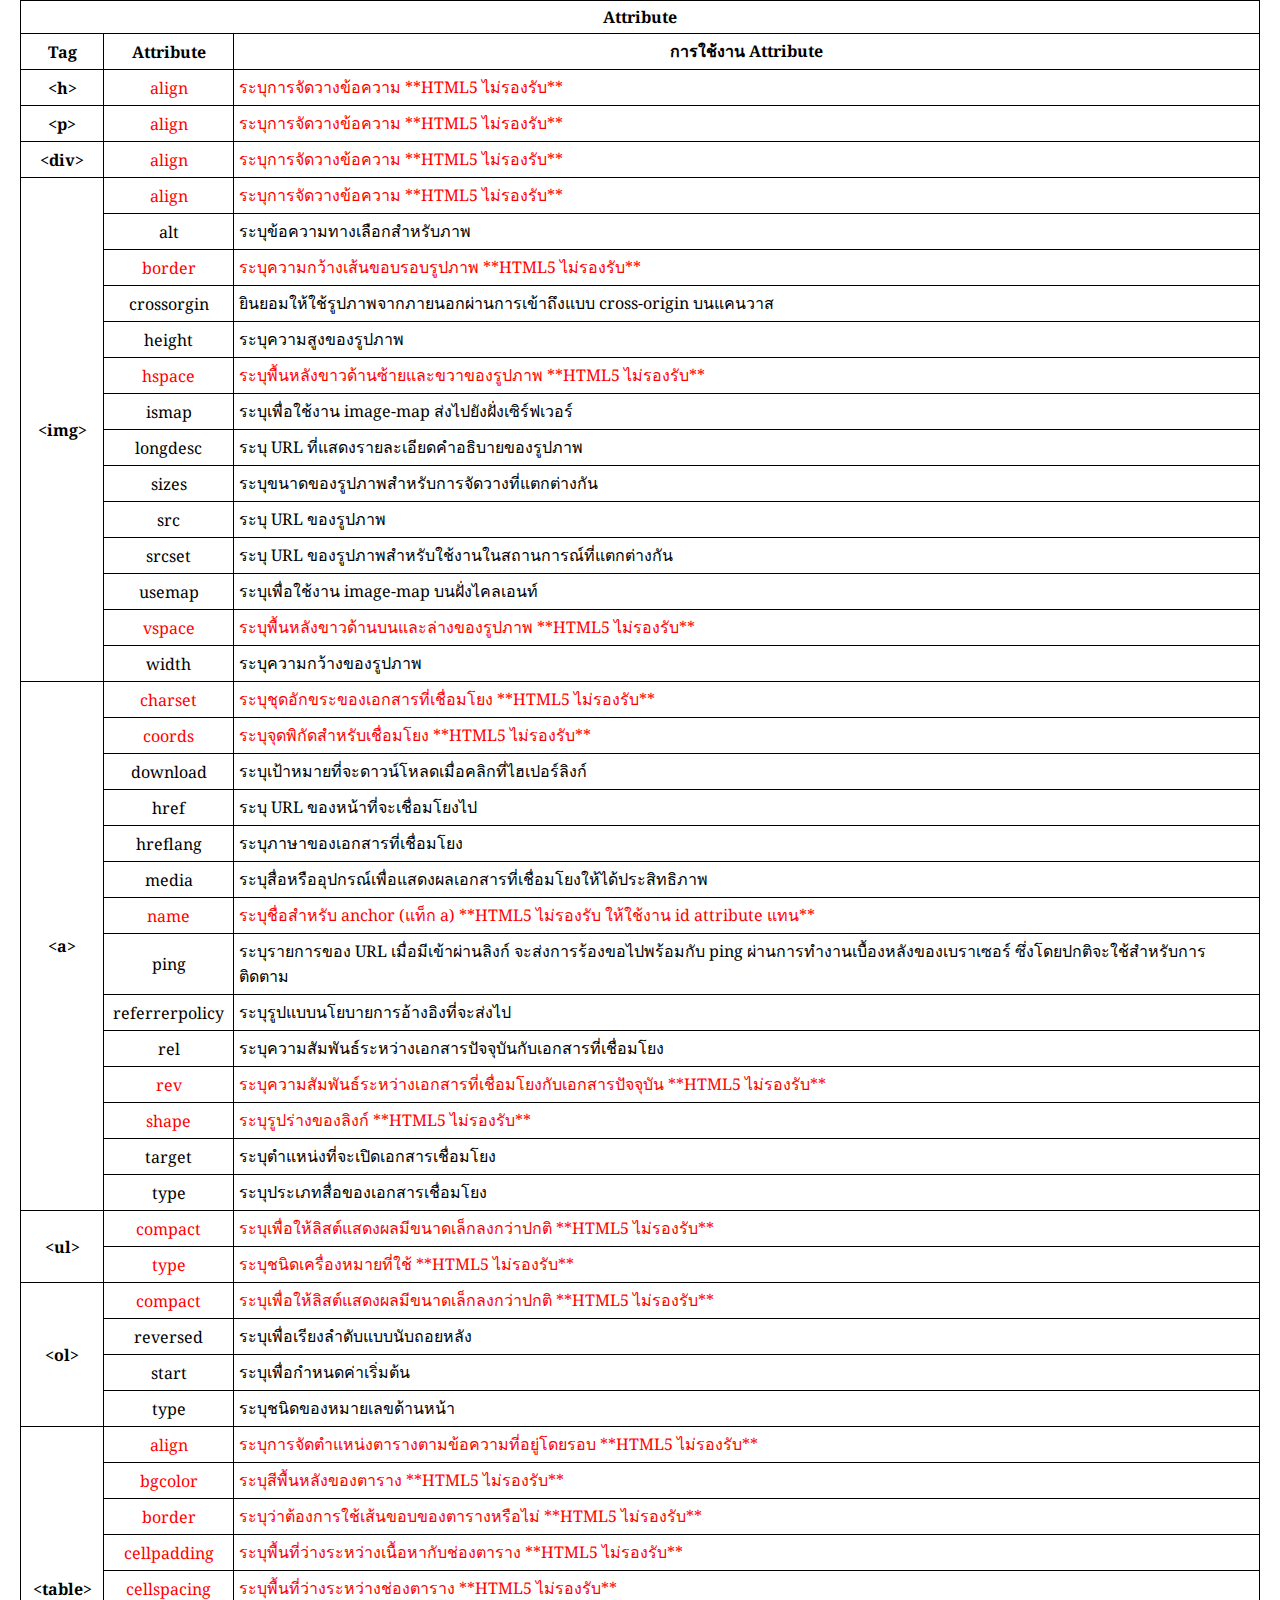
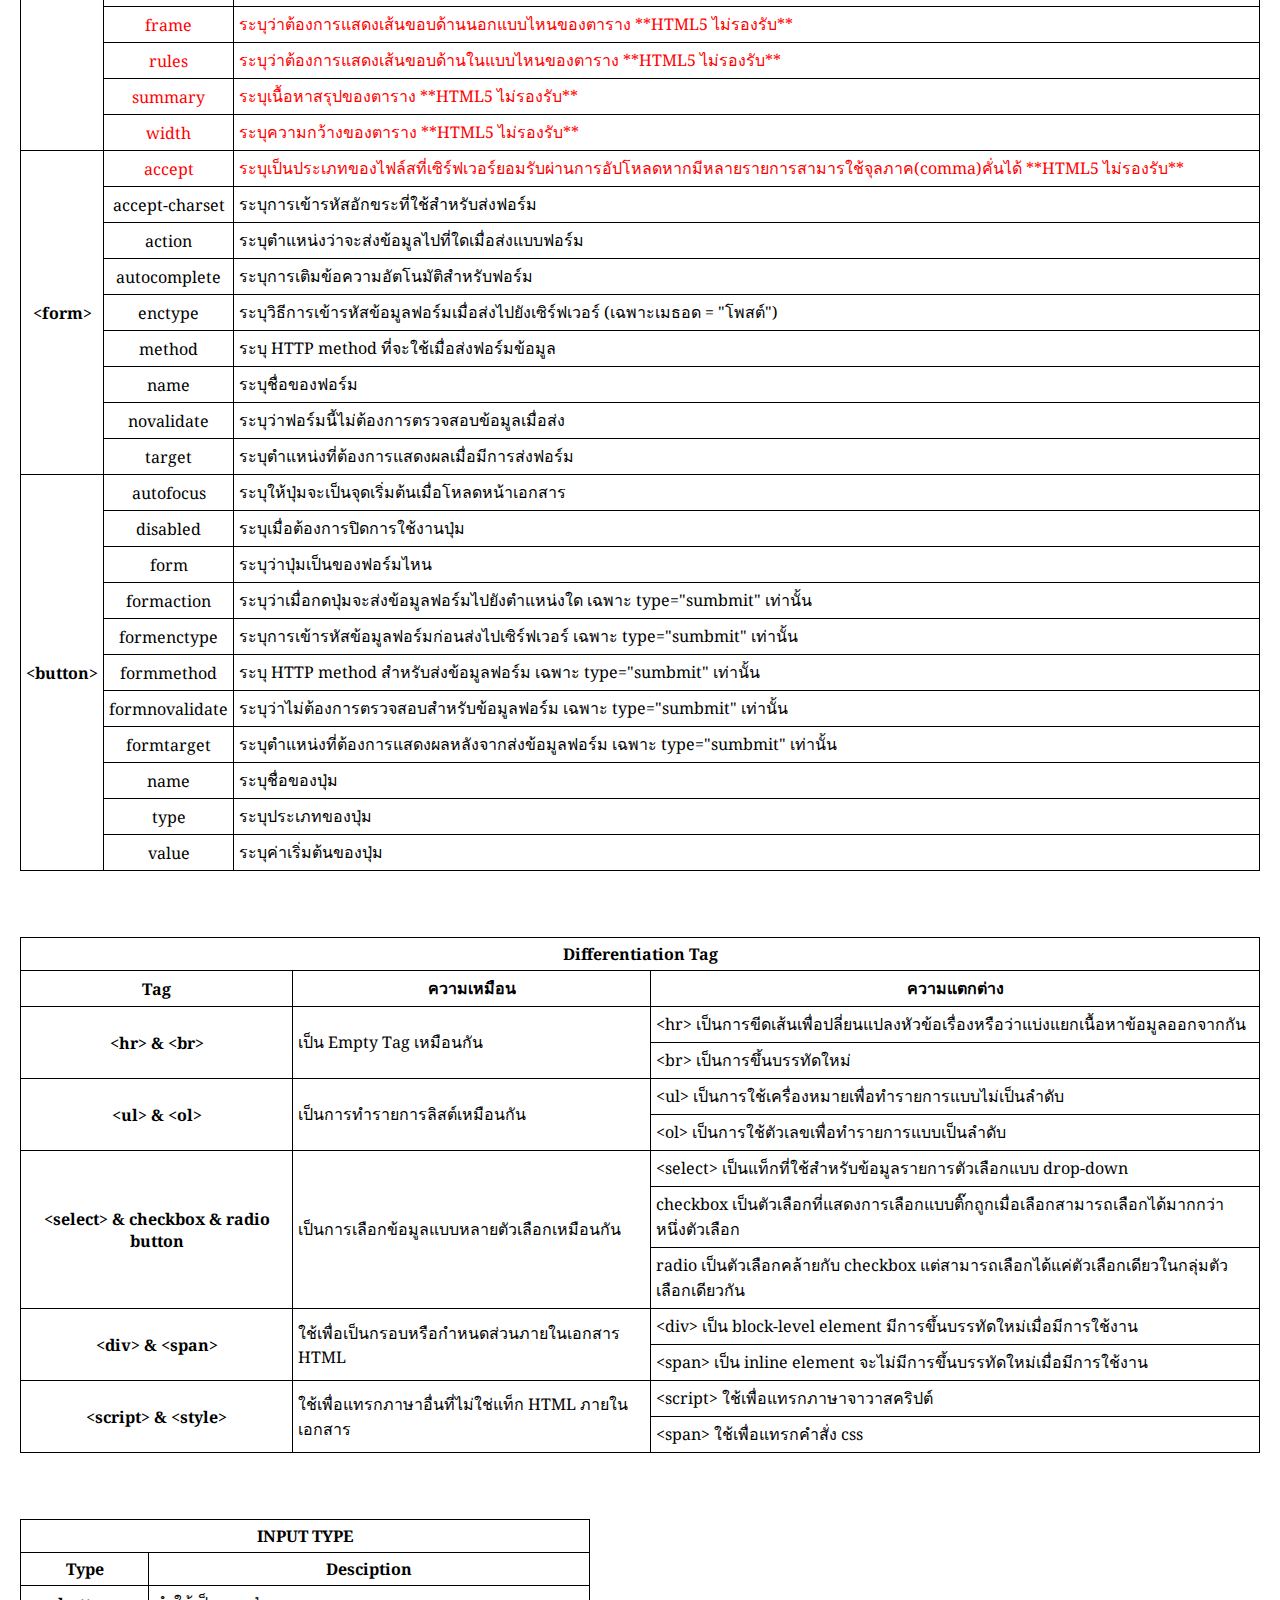
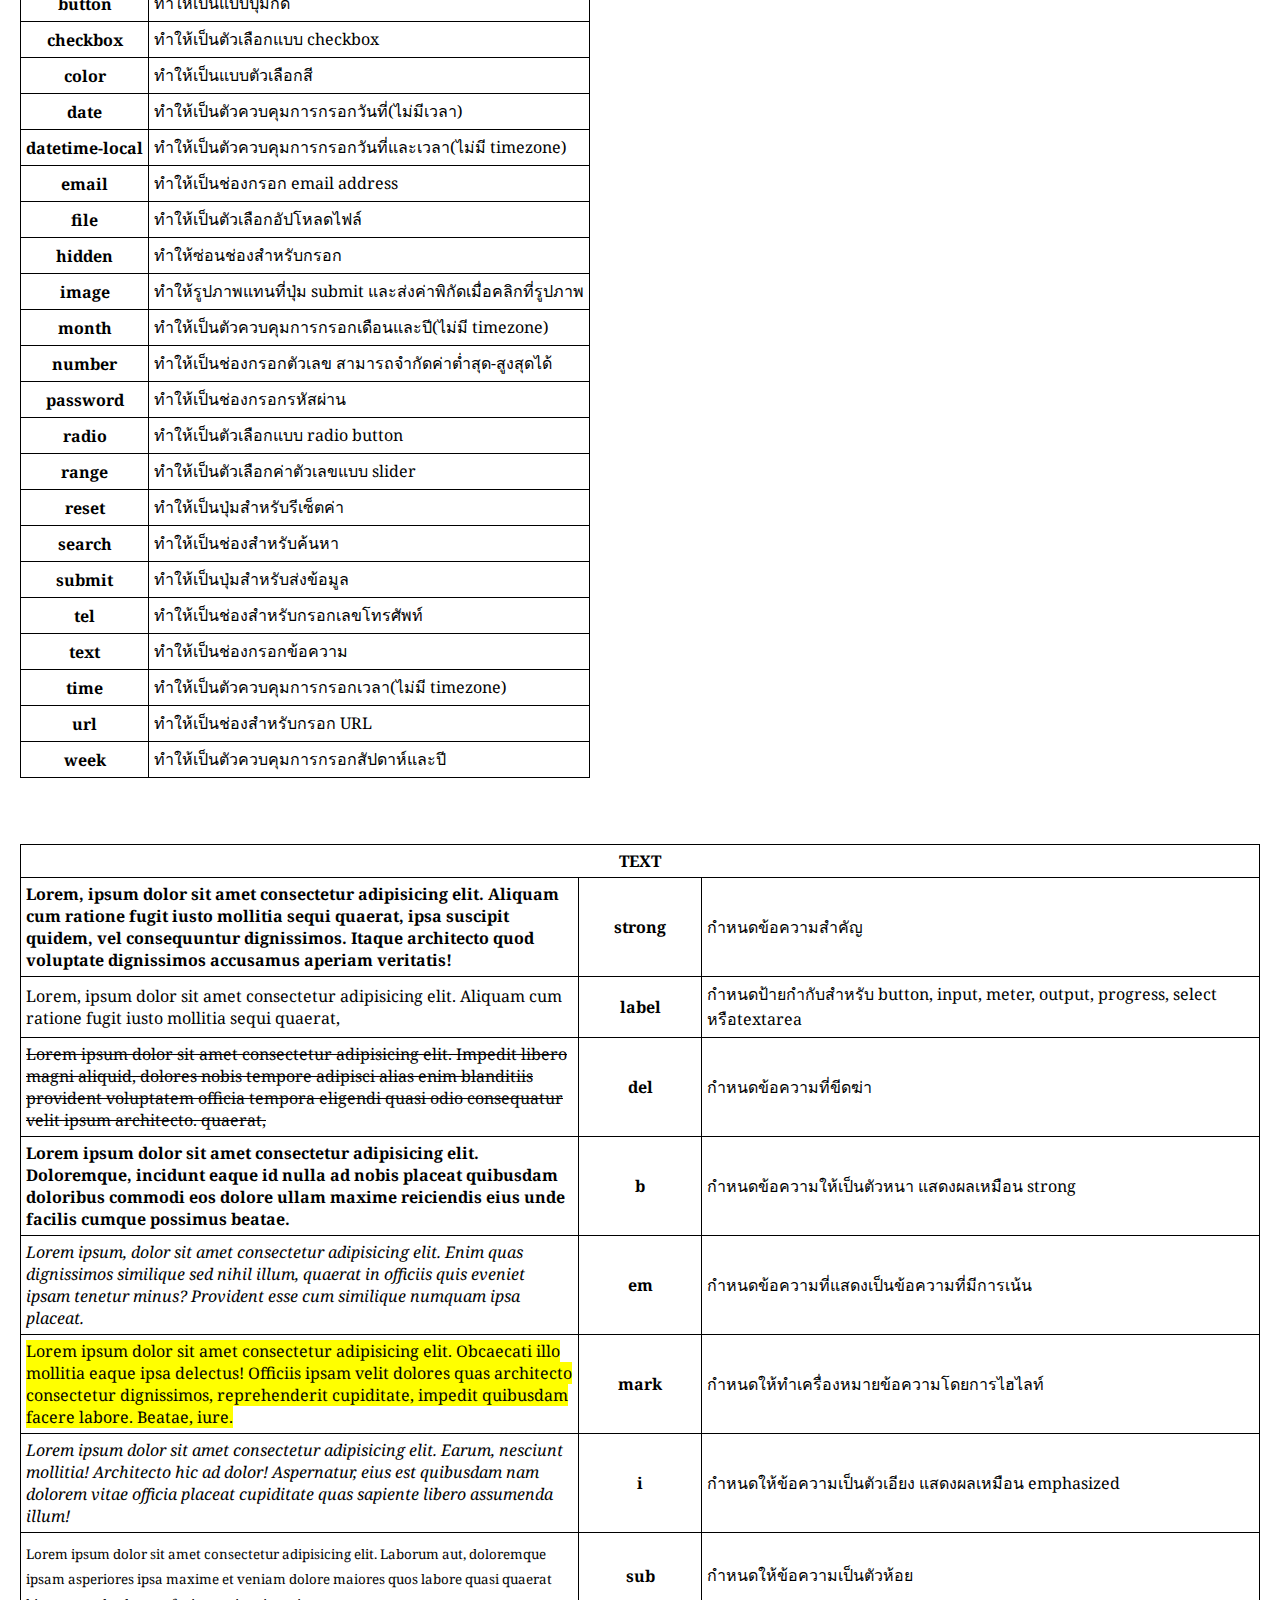
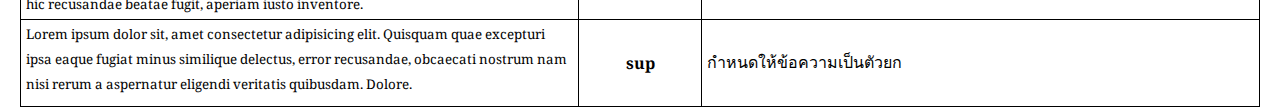
<file: html/lab.html>
<!DOCTYPE html>
<html lang="en">

<head>
    <meta charset="UTF-8" />
    <meta name="viewport" content="width=device-width, initial-scale=1.0" />
    <meta http-equiv="X-UA-Compatible" content="ie=edge" />
    <link href="https://fonts.googleapis.com/css?family=Noto+Serif&display=swap" rel="stylesheet">
    <title>Lab</title>
    <style>
        body {
            margin: 0px 20px 0px 20px;
            font-family: "Noto Serif", Arial, Helvetica, sans-serif;
        }

        table {
            border-collapse: collapse;
            border: 1px solid black;
        }

        th {
            border: 1px solid black;
            text-align: center;
            padding: 5px;
        }

        td {
            border: 1px solid black;
            padding: 5px;
        }

        .tag {
            font-weight: bold;
            text-align: center;
        }

        .attribute {
            text-align: center;
        }

        .notsupported {
            color: red;
        }

        .text {
            width: 45%;
        }
    </style>
</head>

<body>

    <table>
        <thead>
            <tr>
                <th colspan="3">Attribute</th>
            </tr>
            <tr>
                <th>Tag</th>
                <th>Attribute</th>
                <th>การใช้งาน Attribute</th>
            </tr>
        </thead>
        <tbody>
            <tr>
                <td class="tag">&lt;h&gt;</td>
                <td class="attribute notsupported">align</td>
                <td class="notsupported">ระบุการจัดวางข้อความ **HTML5 ไม่รองรับ**</td>
            </tr>
            <tr>
                <td class="tag">&lt;p&gt;</td>
                <td class="attribute notsupported">align</td>
                <td class="notsupported">ระบุการจัดวางข้อความ **HTML5 ไม่รองรับ**</td>
            </tr>
            <tr>
                <td class="tag">&lt;div&gt;</td>
                <td class="attribute notsupported">align</td>
                <td class="notsupported">ระบุการจัดวางข้อความ **HTML5 ไม่รองรับ**</td>
            </tr>
            <tr>
            <tr>
                <td class="tag" rowspan="14">&lt;img&gt;</td>
                <td class="attribute notsupported">align</td>
                <td class="notsupported">ระบุการจัดวางข้อความ **HTML5 ไม่รองรับ**</td>
            </tr>
            <tr>
                <td class="attribute">alt</td>
                <td>ระบุข้อความทางเลือกสำหรับภาพ</td>
            </tr>
            <tr>
                <td class="attribute notsupported">border</td>
                <td class="notsupported">ระบุความกว้างเส้นขอบรอบรูปภาพ **HTML5 ไม่รองรับ**</td>
            </tr>
            <tr>
                <td class="attribute">crossorgin</td>
                <td>ยินยอมให้ใช้รูปภาพจากภายนอกผ่านการเข้าถึงแบบ cross-origin บนแคนวาส</td>
            </tr>
            <tr>
                <td class="attribute">height</td>
                <td>ระบุความสูงของรูปภาพ</td>
            </tr>
            <tr>
                <td class="attribute notsupported">hspace</td>
                <td class="notsupported">ระบุพื้นหลังขาวด้านซ้ายและขวาของรูปภาพ **HTML5 ไม่รองรับ**</td>
            </tr>
            <tr>
                <td class="attribute">ismap</td>
                <td>ระบุเพื่อใช้งาน image-map ส่งไปยังฝั่งเซิร์ฟเวอร์ </td>
            </tr>
            <tr>
                <td class="attribute">longdesc</td>
                <td>ระบุ URL ที่แสดงรายละเอียดคำอธิบายของรูปภาพ</td>
            </tr>
            <tr>
                <td class="attribute">sizes</td>
                <td>ระบุขนาดของรูปภาพสำหรับการจัดวางที่แตกต่างกัน</td>
            </tr>
            <tr>
                <td class="attribute">src</td>
                <td>ระบุ URL ของรูปภาพ</td>
            </tr>
            <tr>
                <td class="attribute">srcset</td>
                <td>ระบุ URL ของรูปภาพสำหรับใช้งานในสถานการณ์ที่แตกต่างกัน</td>
            </tr>
            <tr>
                <td class="attribute">usemap</td>
                <td>ระบุเพื่อใช้งาน image-map บนฝั่งไคลเอนท์</td>
            </tr>
            <tr>
                <td class="attribute notsupported">vspace</td>
                <td class="notsupported">ระบุพื้นหลังขาวด้านบนและล่างของรูปภาพ **HTML5 ไม่รองรับ**</td>
            </tr>
            <tr>
                <td class="attribute">width</td>
                <td>ระบุความกว้างของรูปภาพ</td>
            </tr>
            </tr>
            <tr>
            <tr>
                <td class="tag" rowspan="14">&lt;a&gt;</td>
                <td class="attribute notsupported">charset</td>
                <td class="notsupported">ระบุชุดอักขระของเอกสารที่เชื่อมโยง **HTML5 ไม่รองรับ**</td>
            </tr>
            <tr>
                <td class="attribute notsupported">coords</td>
                <td class="notsupported">ระบุจุดพิกัดสำหรับเชื่อมโยง **HTML5 ไม่รองรับ**</td>
            </tr>
            <tr>
                <td class="attribute">download</td>
                <td>ระบุเป้าหมายที่จะดาวน์โหลดเมื่อคลิกที่ไฮเปอร์ลิงก์</td>
            </tr>
            <tr>
                <td class="attribute">href</td>
                <td>ระบุ URL ของหน้าที่จะเชื่อมโยงไป</td>
            </tr>
            <tr>
                <td class="attribute">hreflang</td>
                <td>ระบุภาษาของเอกสารที่เชื่อมโยง</td>
            </tr>
            <tr>
                <td class="attribute">media</td>
                <td>ระบุสื่อหรืออุปกรณ์เพื่อแสดงผลเอกสารที่เชื่อมโยงให้ได้ประสิทธิภาพ</td>
            </tr>
            <tr>
                <td class="attribute notsupported">name</td>
                <td class="notsupported">ระบุชื่อสำหรับ anchor (แท็ก a) **HTML5 ไม่รองรับ ให้ใช้งาน id attribute
                    แทน**
                </td>
            </tr>
            <tr>
                <td class="attribute">ping</td>
                <td>ระบุรายการของ URL เมื่อมีเข้าผ่านลิงก์ จะส่งการร้องขอไปพร้อมกับ ping
                    ผ่านการทำงานเบื้องหลังของเบราเซอร์ ซึ่งโดยปกติจะใช้สำหรับการติดตาม</td>
            </tr>
            <tr>
                <td class="attribute">referrerpolicy</td>
                <td>ระบุรูปแบบนโยบายการอ้างอิงที่จะส่งไป</td>
            </tr>
            <tr>
                <td class="attribute">rel</td>
                <td>ระบุความสัมพันธ์ระหว่างเอกสารปัจจุบันกับเอกสารที่เชื่อมโยง</td>
            </tr>
            <tr>
                <td class="attribute notsupported">rev</td>
                <td class="notsupported">ระบุความสัมพันธ์ระหว่างเอกสารที่เชื่อมโยงกับเอกสารปัจจุบัน **HTML5
                    ไม่รองรับ**
                </td>
            </tr>
            <tr>
                <td class="attribute notsupported">shape</td>
                <td class="notsupported">ระบุรูปร่างของลิงก์ **HTML5 ไม่รองรับ**</td>
            </tr>
            <tr>
                <td class="attribute">target</td>
                <td>ระบุตำแหน่งที่จะเปิดเอกสารเชื่อมโยง</td>
            </tr>
            <tr>
                <td class="attribute">type</td>
                <td>ระบุประเภทสื่อของเอกสารเชื่อมโยง</td>
            </tr>
            </tr>

            <tr>
            <tr>
                <td rowspan="2" class="tag">&lt;ul&gt;</td>
                <td class="attribute notsupported">compact</td>
                <td class="notsupported">ระบุเพื่อให้ลิสต์แสดงผลมีขนาดเล็กลงกว่าปกติ **HTML5 ไม่รองรับ**</td>
            </tr>
            <tr>
                <td class="attribute notsupported">type</td>
                <td class="notsupported">ระบุชนิดเครื่องหมายที่ใช้ **HTML5 ไม่รองรับ**</td>
            </tr>
            </tr>

            <tr>
            <tr>
                <td rowspan="4" class="tag">&lt;ol&gt;</td>
                <td class="attribute notsupported">compact</td>
                <td class="notsupported">ระบุเพื่อให้ลิสต์แสดงผลมีขนาดเล็กลงกว่าปกติ **HTML5 ไม่รองรับ**</td>
            </tr>
            <tr>
                <td class="attribute">reversed</td>
                <td>ระบุเพื่อเรียงลำดับแบบนับถอยหลัง</td>
            </tr>
            <tr>
                <td class="attribute">start</td>
                <td>ระบุเพื่อกำหนดค่าเริ่มต้น</td>
            </tr>
            <tr>
                <td class="attribute">type</td>
                <td>ระบุชนิดของหมายเลขด้านหน้า</td>
            </tr>
            </tr>

            <tr>
            <tr>
                <td rowspan="9" class="tag">&lt;table&gt;</td>
                <td class="attribute notsupported">align</td>
                <td class="notsupported">ระบุการจัดตำแหน่งตารางตามข้อความที่อยู่โดยรอบ **HTML5 ไม่รองรับ**</td>
            </tr>
            <tr>
                <td class="attribute notsupported">bgcolor</td>
                <td class="notsupported">ระบุสีพื้นหลังของตาราง **HTML5 ไม่รองรับ**</td>
            </tr>
            <tr>
                <td class="attribute notsupported">border</td>
                <td class="notsupported">ระบุว่าต้องการใช้เส้นขอบของตารางหรือไม่ **HTML5 ไม่รองรับ**</td>
            </tr>
            <tr>
                <td class="attribute notsupported">cellpadding</td>
                <td class="notsupported">ระบุพื้นที่ว่างระหว่างเนื้อหากับช่องตาราง **HTML5 ไม่รองรับ**</td>
            </tr>
            <tr>
                <td class="attribute notsupported">cellspacing</td>
                <td class="notsupported">ระบุพื้นที่ว่างระหว่างช่องตาราง **HTML5 ไม่รองรับ**</td>
            </tr>
            <tr>
                <td class="attribute notsupported">frame</td>
                <td class="notsupported">ระบุว่าต้องการแสดงเส้นขอบด้านนอกแบบไหนของตาราง **HTML5 ไม่รองรับ**</td>
            </tr>
            <tr>
                <td class="attribute notsupported">rules</td>
                <td class="notsupported">ระบุว่าต้องการแสดงเส้นขอบด้านในแบบไหนของตาราง **HTML5 ไม่รองรับ**</td>
            </tr>
            <tr>
                <td class="attribute notsupported">summary</td>
                <td class="notsupported">ระบุเนื้อหาสรุปของตาราง **HTML5 ไม่รองรับ**</td>
            </tr>
            <tr>
                <td class="attribute notsupported">width</td>
                <td class="notsupported">ระบุความกว้างของตาราง **HTML5 ไม่รองรับ**</td>
            </tr>
            </tr>

            <tr>
            <tr>
                <td rowspan="9" class="tag">&lt;form&gt;</td>
                <td class="attribute notsupported">accept</td>
                <td class="notsupported">
                    ระบุเป็นประเภทของไฟล์สที่เซิร์ฟเวอร์ยอมรับผ่านการอัปโหลดหากมีหลายรายการสามารใช้จุลภาค(comma)คั่นได้
                    **HTML5 ไม่รองรับ**
                </td>
            </tr>
            <tr>
                <td class="attribute">accept-charset</td>
                <td>ระบุการเข้ารหัสอักขระที่ใช้สำหรับส่งฟอร์ม</td>
            </tr>
            <tr>
                <td class="attribute">action</td>
                <td>ระบุตำแหน่งว่าจะส่งข้อมูลไปที่ใดเมื่อส่งแบบฟอร์ม</td>
            </tr>
            <tr>
                <td class="attribute">autocomplete</td>
                <td>ระบุการเติมข้อความอัตโนมัติสำหรับฟอร์ม</td>
            </tr>
            <tr>
                <td class="attribute">enctype</td>
                <td>ระบุวิธีการเข้ารหัสข้อมูลฟอร์มเมื่อส่งไปยังเซิร์ฟเวอร์ (เฉพาะเมธอด = "โพสต์")</td>
            </tr>
            <tr>
                <td class="attribute">method</td>
                <td>ระบุ HTTP method ที่จะใช้เมื่อส่งฟอร์มข้อมูล</td>
            </tr>
            <tr>
                <td class="attribute">name</td>
                <td>ระบุชื่อของฟอร์ม</td>
            </tr>
            <tr>
                <td class="attribute">novalidate</td>
                <td>ระบุว่าฟอร์มนี้ไม่ต้องการตรวจสอบข้อมูลเมื่อส่ง</td>
            </tr>
            <tr>
                <td class="attribute">target</td>
                <td>ระบุตำแหน่งที่ต้องการแสดงผลเมื่อมีการส่งฟอร์ม</td>
            </tr>
            </tr>

            <tr>
            <tr>
                <td rowspan="11" class="tag">&lt;button&gt;</td>
                <td class="attribute">autofocus</td>
                <td>ระบุให้ปุ่มจะเป็นจุดเริ่มต้นเมื่อโหลดหน้าเอกสาร</td>
            </tr>
            <tr>
                <td class="attribute">disabled</td>
                <td>ระบุเมื่อต้องการปิดการใช้งานปุ่ม</td>
            </tr>
            <tr>
                <td class="attribute">form</td>
                <td>ระบุว่าปุ่มเป็นของฟอร์มไหน</td>
            </tr>
            <tr>
                <td class="attribute">formaction</td>
                <td>ระบุว่าเมื่อกดปุ่มจะส่งข้อมูลฟอร์มไปยังตำแหน่งใด เฉพาะ type="sumbmit" เท่านั้น</td>
            </tr>
            <tr>
                <td class="attribute">formenctype</td>
                <td>ระบุการเข้ารหัสข้อมูลฟอร์มก่อนส่งไปเซิร์ฟเวอร์ เฉพาะ type="sumbmit" เท่านั้น</td>
            </tr>
            <tr>
                <td class="attribute">formmethod</td>
                <td>ระบุ HTTP method สำหรับส่งข้อมูลฟอร์ม เฉพาะ type="sumbmit" เท่านั้น</td>
            </tr>
            <tr>
                <td class="attribute">formnovalidate</td>
                <td>ระบุว่าไม่ต้องการตรวจสอบสำหรับข้อมูลฟอร์ม เฉพาะ type="sumbmit" เท่านั้น</td>
            </tr>
            <tr>
                <td class="attribute">formtarget</td>
                <td>ระบุตำแหน่งที่ต้องการแสดงผลหลังจากส่งข้อมูลฟอร์ม เฉพาะ type="sumbmit" เท่านั้น</td>
            </tr>
            <tr>
                <td class="attribute">name</td>
                <td>ระบุชื่อของปุ่ม</td>
            </tr>
            <tr>
                <td class="attribute">type</td>
                <td>ระบุประเภทของปุ่ม</td>
            </tr>
            <tr>
                <td class="attribute">value</td>
                <td>ระบุค่าเริ่มต้นของปุ่ม</td>
            </tr>
            </tr>
        </tbody>
    </table>

    <br>
    <br>
    <br>

    <table>
        <thead>
            <tr>
                <th colspan="3">Differentiation Tag</th>
            </tr>
            <tr>
                <th>Tag</th>
                <th>ความเหมือน</th>
                <th>ความแตกต่าง</th>
            </tr>
        </thead>
        <tbody>
            <tr>
                <td rowspan="2" class="tag">&lt;hr&gt; & &lt;br&gt;</td>
                <td rowspan="2">เป็น Empty Tag เหมือนกัน</td>
                <td>&lt;hr&gt; เป็นการขีดเส้นเพื่อปลี่ยนแปลงหัวข้อเรื่องหรือว่าแบ่งแยกเนื้อหาข้อมูลออกจากกัน</td>
            </tr>
            <tr>
                <td>&lt;br&gt; เป็นการขึ้นบรรทัดใหม่</td>
            </tr>
            <tr>
                <td rowspan="2" class="tag">&lt;ul&gt; & &lt;ol&gt;</td>
                <td rowspan="2">เป็นการทำรายการลิสต์เหมือนกัน</td>
                <td>&lt;ul&gt; เป็นการใช้เครื่องหมายเพื่อทำรายการแบบไม่เป็นลำดับ</td>
            </tr>
            <tr>
                <td>&lt;ol&gt; เป็นการใช้ตัวเลขเพื่อทำรายการแบบเป็นลำดับ</td>
            </tr>
            <tr>
                <td rowspan="3" class="tag">&lt;select&gt; & checkbox & radio button</td>
                <td rowspan="3">เป็นการเลือกข้อมูลแบบหลายตัวเลือกเหมือนกัน</td>
                <td>&lt;select&gt; เป็นแท็กที่ใช้สำหรับข้อมูลรายการตัวเลือกแบบ drop-down</td>
            </tr>
            <tr>
                <td>checkbox เป็นตัวเลือกที่แสดงการเลือกแบบติ๊กถูกเมื่อเลือกสามารถเลือกได้มากกว่าหนึ่งตัวเลือก</td>
            </tr>
            <tr>
                <td>radio เป็นตัวเลือกคล้ายกับ checkbox แต่สามารถเลือกได้แค่ตัวเลือกเดียวในกลุ่มตัวเลือกเดียวกัน</td>
            </tr>
            <tr>
                <td rowspan="2" class="tag">&lt;div&gt; & &lt;span&gt;</td>
                <td rowspan="2">ใช้เพื่อเป็นกรอบหรือกำหนดส่วนภายในเอกสาร HTML</td>
                <td>&lt;div&gt; เป็น block-level element มีการขึ้นบรรทัดใหม่เมื่อมีการใช้งาน</td>
            </tr>
            <tr>
                <td>&lt;span&gt; เป็น inline element จะไม่มีการขึ้นบรรทัดใหม่เมื่อมีการใช้งาน</td>
            </tr>
            <tr>
                <td rowspan="2" class="tag">&lt;script&gt; & &lt;style&gt;</td>
                <td rowspan="2">ใช้เพื่อแทรกภาษาอื่นที่ไม่ใช่แท็ก HTML ภายในเอกสาร</td>
                <td>&lt;script&gt; ใช้เพื่อแทรกภาษาจาวาสคริปต์</td>
            </tr>
            <tr>
                <td>&lt;span&gt; ใช้เพื่อแทรกคำสั่ง css</td>
            </tr>
        </tbody>
    </table>

    <br>
    <br>
    <br>

    <table>
        <thead>
            <tr>
                <th colspan="2">INPUT TYPE</th>
            </tr>
            <tr>
                <th>Type</th>
                <th>Desciption</th>
            </tr>
        </thead>
        <tbody>
            <tr>
                <td class="tag">button</td>
                <td>ทำให้เป็นแบบปุ่มกด</td>
            </tr>
            <tr>
                <td class="tag">checkbox</td>
                <td>ทำให้เป็นตัวเลือกแบบ checkbox</td>
            </tr>
            <tr>
                <td class="tag">color</td>
                <td>ทำให้เป็นแบบตัวเลือกสี</td>
            </tr>
            <tr>
                <td class="tag">date</td>
                <td>ทำให้เป็นตัวควบคุมการกรอกวันที่(ไม่มีเวลา)</td>
            </tr>
            <tr>
                <td class="tag">datetime-local</td>
                <td>ทำให้เป็นตัวควบคุมการกรอกวันที่และเวลา(ไม่มี timezone)</td>
            </tr>
            <tr>
                <td class="tag">email</td>
                <td>ทำให้เป็นช่องกรอก email address</td>
            </tr>
            <tr>
                <td class="tag">file</td>
                <td>ทำให้เป็นตัวเลือกอัปโหลดไฟล์</td>
            </tr>
            <tr>
                <td class="tag">hidden</td>
                <td>ทำให้ซ่อนช่องสำหรับกรอก</td>
            </tr>
            <tr>
                <td class="tag">image</td>
                <td>ทำให้รูปภาพแทนที่ปุ่ม submit และส่งค่าพิกัดเมื่อคลิกที่รูปภาพ</td>
            </tr>
            <tr>
                <td class="tag">month</td>
                <td>ทำให้เป็นตัวควบคุมการกรอกเดือนและปี(ไม่มี timezone)</td>
            </tr>
            <tr>
                <td class="tag">number</td>
                <td>ทำให้เป็นช่องกรอกตัวเลข สามารถจำกัดค่าต่ำสุด-สูงสุดได้</td>
            </tr>
            <tr>
                <td class="tag">password</td>
                <td>ทำให้เป็นช่องกรอกรหัสผ่าน</td>
            </tr>
            <tr>
                <td class="tag">radio</td>
                <td>ทำให้เป็นตัวเลือกแบบ radio button</td>
            </tr>
            <tr>
                <td class="tag">range</td>
                <td>ทำให้เป็นตัวเลือกค่าตัวเลขแบบ slider</td>
            </tr>
            <tr>
                <td class="tag">reset</td>
                <td>ทำให้เป็นปุ่มสำหรับรีเซ็ตค่า</td>
            </tr>
            <tr>
                <td class="tag">search</td>
                <td>ทำให้เป็นช่องสำหรับค้นหา</td>
            </tr>
            <tr>
                <td class="tag">submit</td>
                <td>ทำให้เป็นปุ่มสำหรับส่งข้อมูล</td>
            </tr>
            <tr>
                <td class="tag">tel</td>
                <td>ทำให้เป็นช่องสำหรับกรอกเลขโทรศัพท์</td>
            </tr>
            <tr>
                <td class="tag">text</td>
                <td>ทำให้เป็นช่องกรอกข้อความ</td>
            </tr>
            <tr>
                <td class="tag">time</td>
                <td>ทำให้เป็นตัวควบคุมการกรอกเวลา(ไม่มี timezone)</td>
            </tr>
            <tr>
                <td class="tag">url</td>
                <td>ทำให้เป็นช่องสำหรับกรอก URL</td>
            </tr>
            <tr>
                <td class="tag">week</td>
                <td>ทำให้เป็นตัวควบคุมการกรอกสัปดาห์และปี</td>
            </tr>
        </tbody>
    </table>
    <br>
    <br>
    <br>
    <table>
        <tr>
            <th colspan="3">TEXT</th>
        </tr>
        <tr>
            <td class="text"><strong>Lorem, ipsum dolor sit amet consectetur adipisicing elit. Aliquam cum ratione fugit
                    iusto
                    mollitia sequi
                    quaerat, ipsa suscipit quidem, vel consequuntur dignissimos. Itaque architecto quod voluptate
                    dignissimos
                    accusamus aperiam veritatis!</strong></td>
            <td class="tag">strong</td>
            <td class="text">กำหนดข้อความสำคัญ</td>
        </tr>
        <tr>
            <td><label for="">Lorem, ipsum dolor sit amet consectetur adipisicing elit. Aliquam cum ratione fugit iusto
                    mollitia
                    sequi quaerat,</label></td>
            <td class="tag">label</td>
            <td class="text">กำหนดป้ายกำกับสำหรับ button, input, meter, output, progress, select หรือtextarea</td>
        </tr>
        <tr>
            <td><del>Lorem ipsum dolor sit amet consectetur adipisicing elit. Impedit libero magni aliquid, dolores
                    nobis tempore
                    adipisci alias enim blanditiis provident voluptatem officia tempora eligendi quasi odio consequatur
                    velit ipsum
                    architecto.
                    quaerat,</del></td>
            <td class="tag">del</tdc>
            <td class="text">กำหนดข้อความที่ขีดฆ่า</td>
        </tr>
        <tr>
            <td><b>Lorem ipsum dolor sit amet consectetur adipisicing elit. Doloremque, incidunt eaque id nulla ad nobis
                    placeat
                    quibusdam doloribus commodi eos dolore ullam maxime reiciendis eius unde facilis cumque possimus
                    beatae.</b></td>
            <td class="tag">b</td>
            <td class="text">กำหนดข้อความให้เป็นตัวหนา แสดงผลเหมือน strong</td>
        </tr>
        <tr>
            <td><em>Lorem ipsum, dolor sit amet consectetur adipisicing elit. Enim quas dignissimos similique sed nihil
                    illum,
                    quaerat in officiis quis eveniet ipsam tenetur minus? Provident esse cum similique numquam ipsa
                    placeat.</em></td>
            <td class="tag">em</td>
            <td class="text">กำหนดข้อความที่แสดงเป็นข้อความที่มีการเน้น</td>
        </tr>
        <tr>
            <td><mark>Lorem ipsum dolor sit amet consectetur adipisicing elit. Obcaecati illo mollitia eaque ipsa
                    delectus! Officiis
                    ipsam velit dolores quas architecto consectetur dignissimos, reprehenderit cupiditate, impedit
                    quibusdam facere
                    labore. Beatae, iure.</mark></td>
            <td class="tag">mark</td>
            <td class="text">กำหนดให้ทำเครื่องหมายข้อความโดยการไฮไลท์</td>
        </tr>
        <tr>
            <td><i>Lorem ipsum dolor sit amet consectetur adipisicing elit. Earum, nesciunt mollitia! Architecto hic ad
                    dolor!
                    Aspernatur, eius est quibusdam nam dolorem vitae officia placeat cupiditate quas sapiente libero
                    assumenda
                    illum!</i></td>
            <td class="tag">i</td>
            <td class="text">กำหนดให้ข้อความเป็นตัวเอียง แสดงผลเหมือน emphasized</td>
        </tr>
        <tr>
            <td><sub>Lorem ipsum dolor sit amet consectetur adipisicing elit. Laborum aut, doloremque ipsam asperiores
                    ipsa maxime
                    et veniam dolore maiores quos labore quasi quaerat hic recusandae beatae fugit, aperiam iusto
                    inventore.</sub></td>
            <td class="tag">sub</td>
            <td class="text">กำหนดให้ข้อความเป็นตัวห้อย</td>
        </tr>
        <tr>
            <td><sup>Lorem ipsum dolor sit, amet consectetur adipisicing elit. Quisquam quae excepturi ipsa eaque fugiat
                    minus
                    similique delectus, error recusandae, obcaecati nostrum nam nisi rerum a aspernatur eligendi
                    veritatis
                    quibusdam. Dolore.</sup></td>
            <td class="tag">sup</td>
            <td class="text">กำหนดให้ข้อความเป็นตัวยก</td>
        </tr>
    </table>
</body>

</html>
</file>
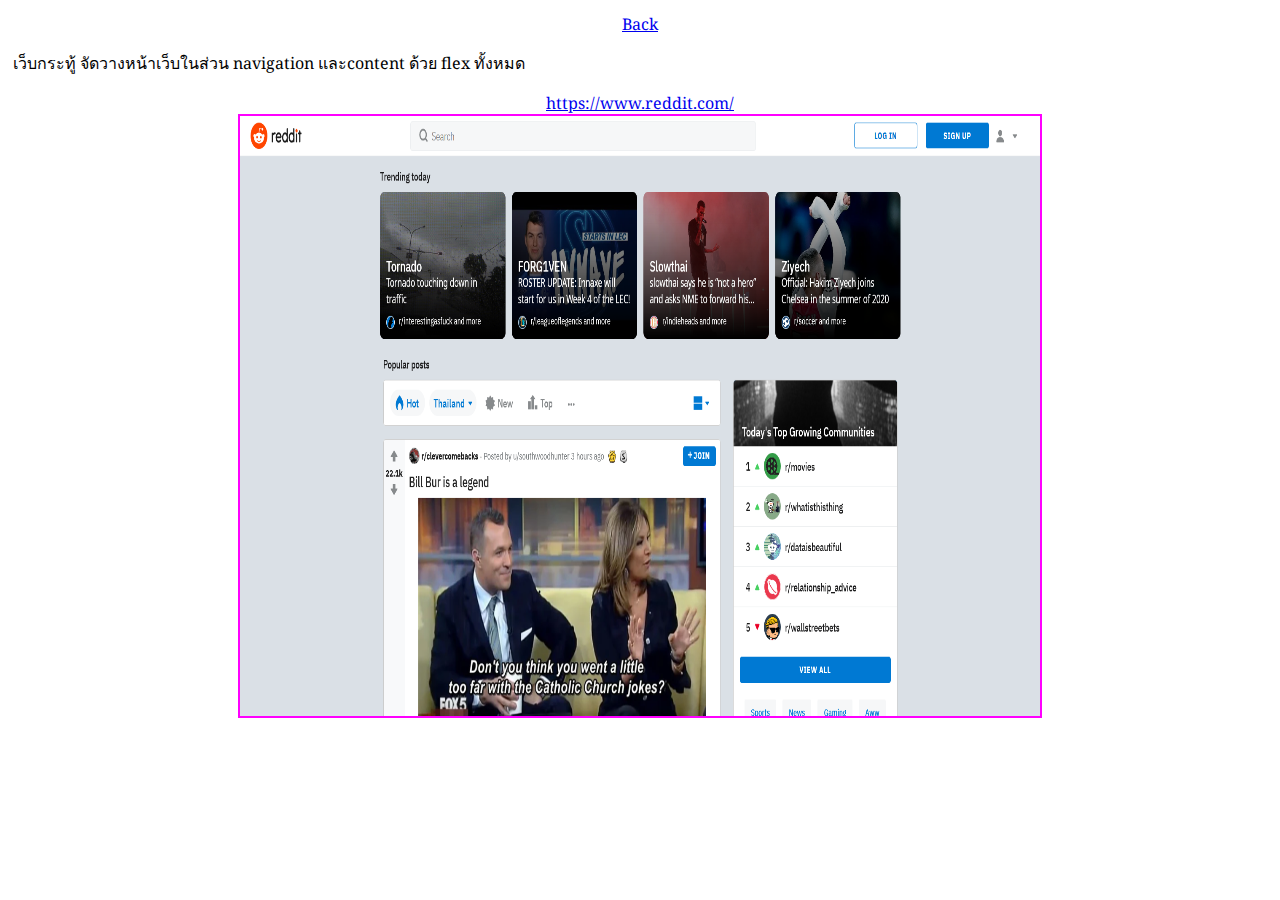
<file: layout/forum.html>
<!DOCTYPE html>
<html lang="en">

<head>
    <meta charset="UTF-8">
    <meta name="viewport" content="width=device-width, initial-scale=1.0">
    <link href="https://fonts.googleapis.com/css?family=Noto+Serif&display=swap" rel="stylesheet">
    <link rel="stylesheet" href="layout.css">
    <title>forum</title>
</head>
<div class='layout'>
    <a href="..\layout\layout.html">Back</a>
    <p>เว็บกระทู้ จัดวางหน้าเว็บในส่วน navigation และcontent ด้วย flex ทั้งหมด</p>
    <a href="https://www.reddit.com/">https://www.reddit.com/</a>
    <img src="..\layout\img\forum.png" alt="รูปเว็บกระทู้">
</div>

<body>

</body>

</html>
</file>
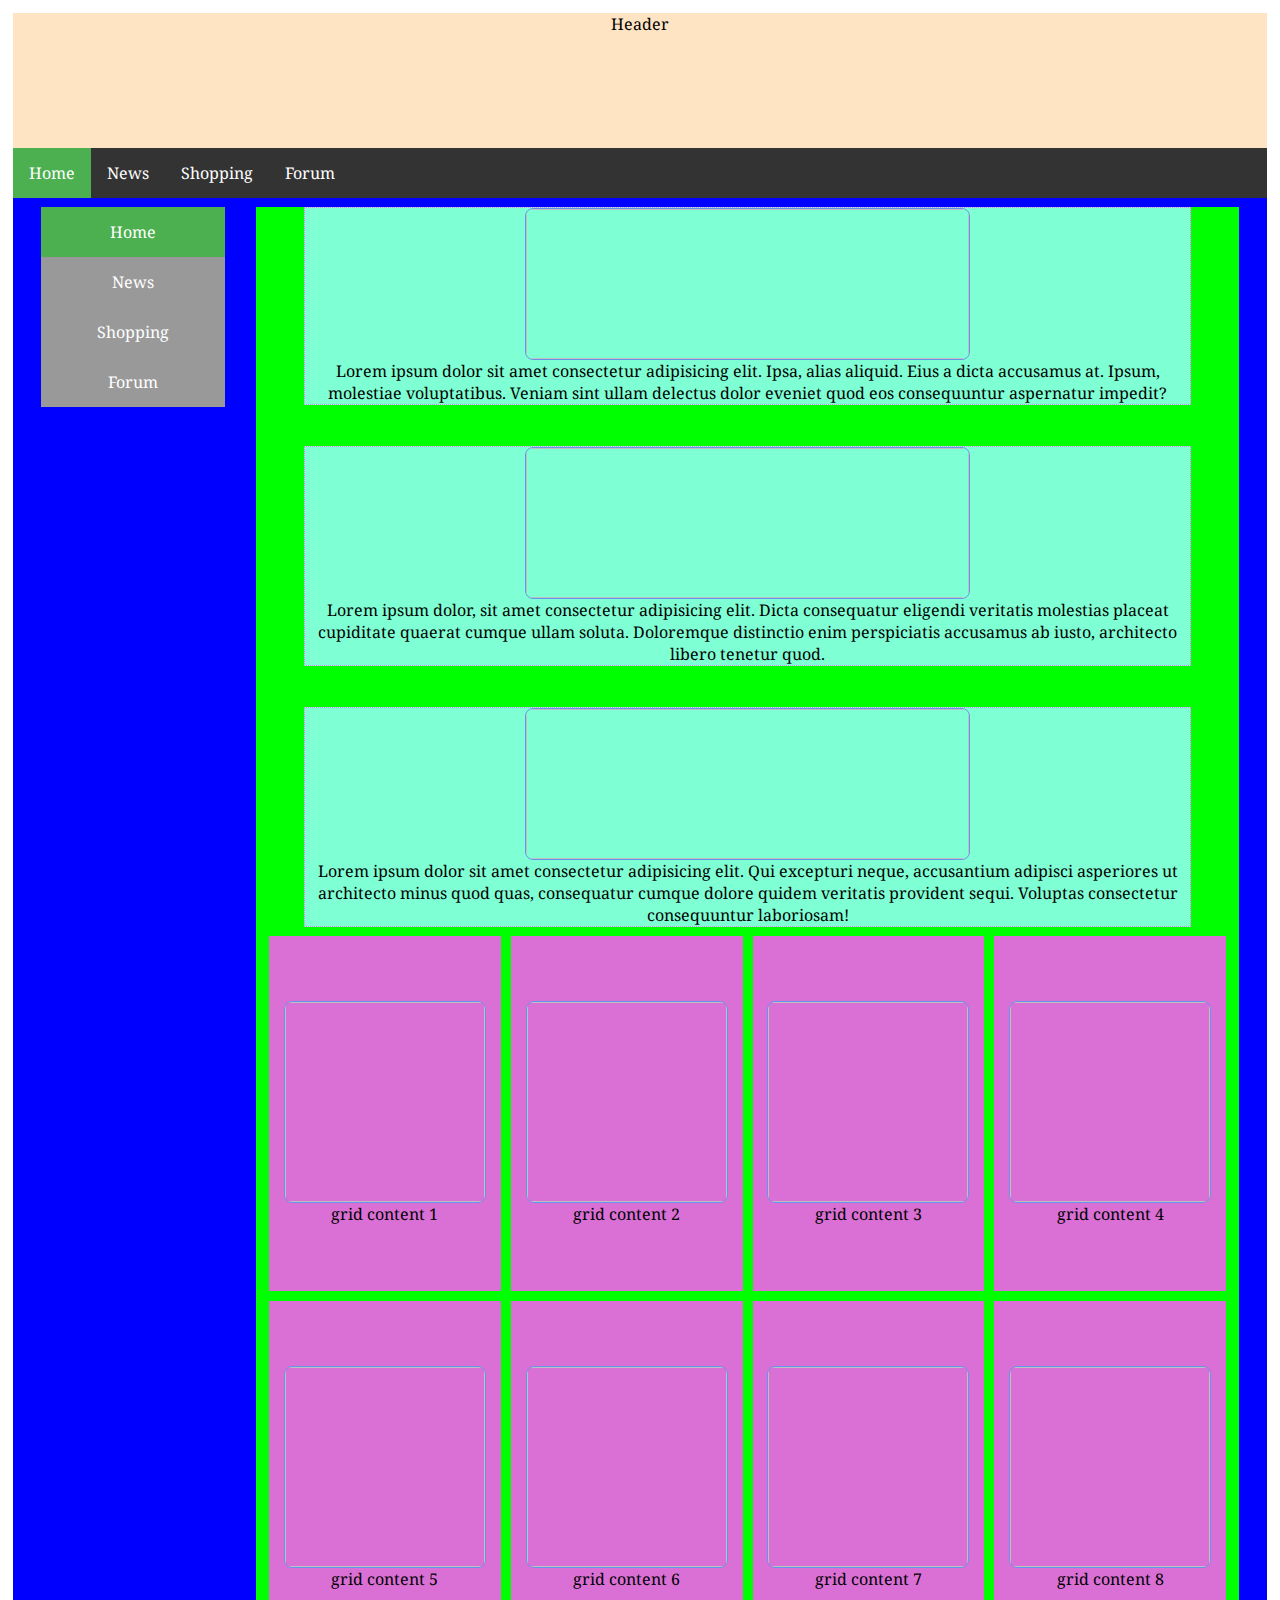
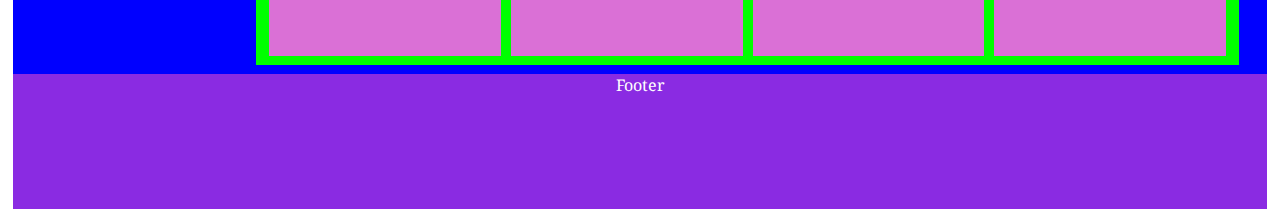
<file: layout/layout.html>
<!DOCTYPE html>
<html lang="en">

<head>
    <meta charset="UTF-8">
    <meta name="viewport" content="width=device-width, initial-scale=1.0">
    <link href="https://fonts.googleapis.com/css?family=Noto+Serif&display=swap" rel="stylesheet">
    <link rel="stylesheet" href="layout.css">
    <title>Layout</title>
</head>

<body>
    <div class="head">Header</div>
    <nav class="menu">
        <a class="active" href="..\layout\layout.html">Home</a>
        <a href="..\layout\news.html">News</a></li>
        <a href="..\layout\shopping.html">Shopping</a>
        <a href="..\layout\forum.html">Forum</a>

    </nav>
    <main>
        <section id="sidebar">
            <a class="active" href="..\layout\layout.html">Home</a>
            <a href="..\layout\news.html">News</a></li>
            <a href="..\layout\shopping.html">Shopping</a>
            <a href="..\layout\forum.html">Forum</a></section>
        <section id="content">
            <article class="flex-container">
                <div class="flex-item"><img class="flex-image">Lorem ipsum dolor sit amet consectetur adipisicing elit.
                    Ipsa, alias aliquid. Eius a dicta accusamus at. Ipsum, molestiae voluptatibus. Veniam sint ullam
                    delectus dolor eveniet quod eos consequuntur aspernatur impedit?</div>
                <div class="flex-item"><img class="flex-image">Lorem ipsum dolor, sit amet consectetur adipisicing elit.
                    Dicta consequatur eligendi veritatis molestias placeat cupiditate quaerat cumque ullam soluta.
                    Doloremque distinctio enim perspiciatis accusamus ab iusto, architecto libero tenetur quod.</div>
                <div class="flex-item"><img class="flex-image">Lorem ipsum dolor sit amet consectetur adipisicing elit.
                    Qui excepturi neque, accusantium adipisci asperiores ut architecto minus quod quas, consequatur
                    cumque dolore quidem veritatis provident sequi. Voluptas consectetur consequuntur laboriosam!</div>
            </article>
            <article class="grid-container">
                <div class="grid-item"><img class="grid-image">grid content 1</div>
                <div class="grid-item"><img class="grid-image">grid content 2</div>
                <div class="grid-item"><img class="grid-image">grid content 3</div>
                <div class="grid-item"><img class="grid-image">grid content 4</div>
                <div class="grid-item"><img class="grid-image">grid content 5</div>
                <div class="grid-item"><img class="grid-image">grid content 6</div>
                <div class="grid-item"><img class="grid-image">grid content 7</div>
                <div class="grid-item"><img class="grid-image">grid content 8</div>
            </article>
        </section>
    </main>
    <div class="foot">Footer</div>

</body>

</html>
</file>
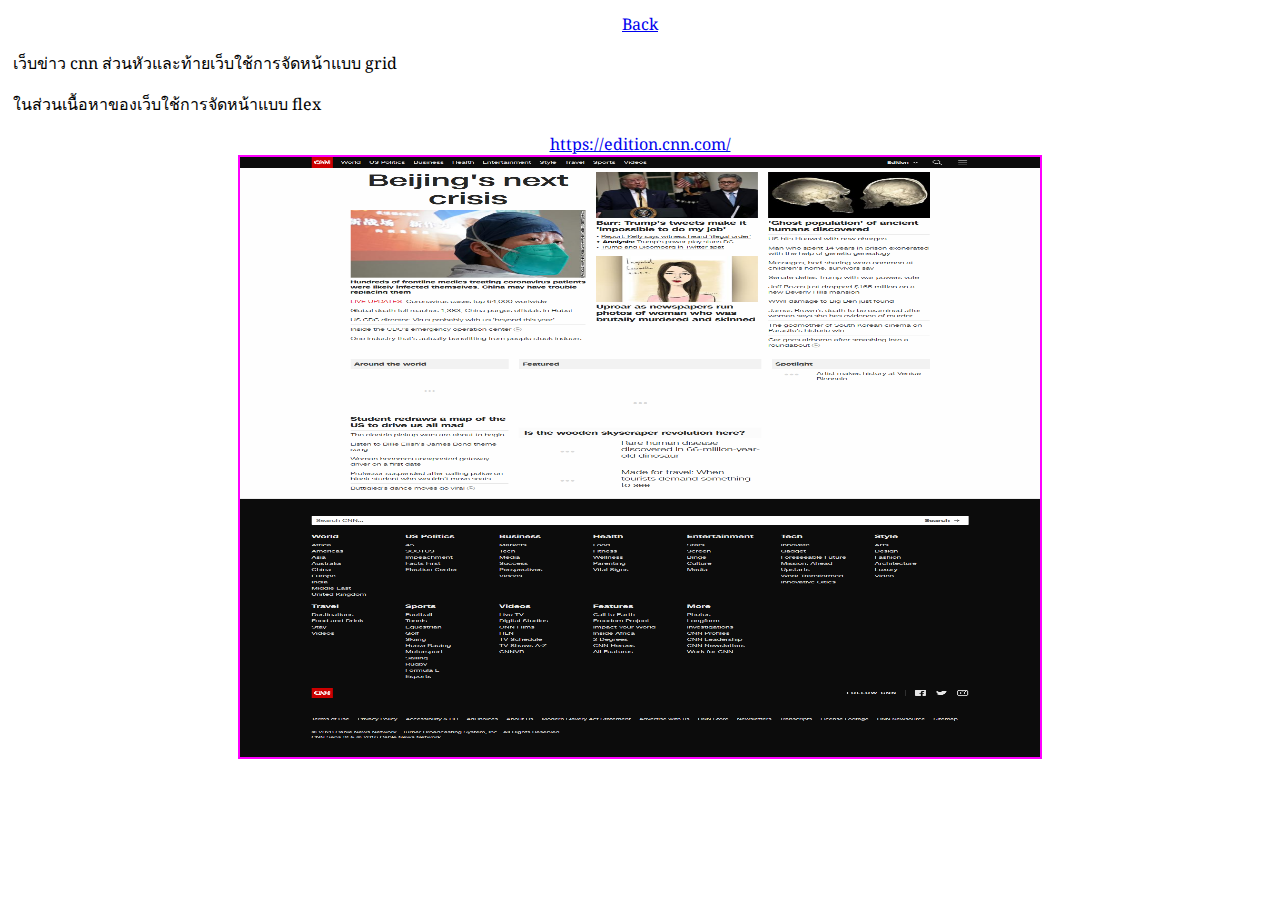
<file: layout/news.html>
<!DOCTYPE html>
<html lang="en">

<head>
    <meta charset="UTF-8">
    <meta name="viewport" content="width=device-width, initial-scale=1.0">
    <link href="https://fonts.googleapis.com/css?family=Noto+Serif&display=swap" rel="stylesheet">
    <link rel="stylesheet" href="layout.css">
    <title>News</title>
</head>
<div class='layout'>
    <a href="..\layout\layout.html">Back</a>
    <p>เว็บข่าว cnn ส่วนหัวและท้ายเว็บใช้การจัดหน้าแบบ grid</p>
    <p>ในส่วนเนื้อหาของเว็บใช้การจัดหน้าแบบ flex</p>
    <a href="https://edition.cnn.com/">https://edition.cnn.com/</a>
    <img src="..\layout\img\news.png" alt="รูปเว็บข่าว">
</div>

<body>

</body>

</html>
</file>
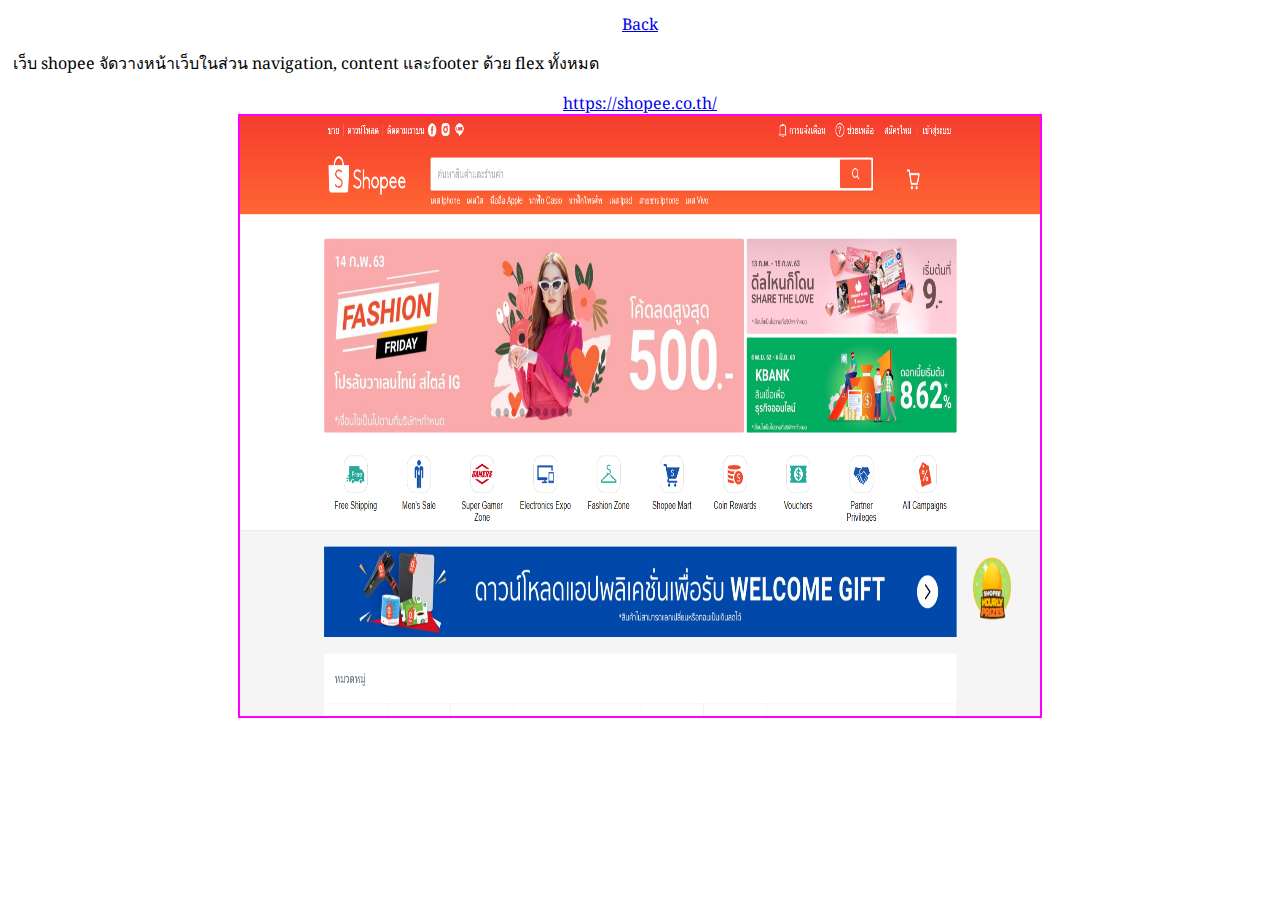
<file: layout/shopping.html>
<!DOCTYPE html>
<html lang="en">

<head>
    <meta charset="UTF-8">
    <meta name="viewport" content="width=device-width, initial-scale=1.0">
    <link href="https://fonts.googleapis.com/css?family=Noto+Serif&display=swap" rel="stylesheet">
    <link rel="stylesheet" href="layout.css">
    <title>Shopping</title>
</head>
<div class='layout'>
    <a href="..\layout\layout.html">Back</a>
    <p>เว็บ shopee จัดวางหน้าเว็บในส่วน navigation, content และfooter ด้วย flex ทั้งหมด</p>
    <a href="https://shopee.co.th/">https://shopee.co.th/</a>
    <img src="..\layout\img\shopping.png" alt="รูปเว็บช็อปปิ้ง">
</div>

<body>

</body>

</html>
</file>
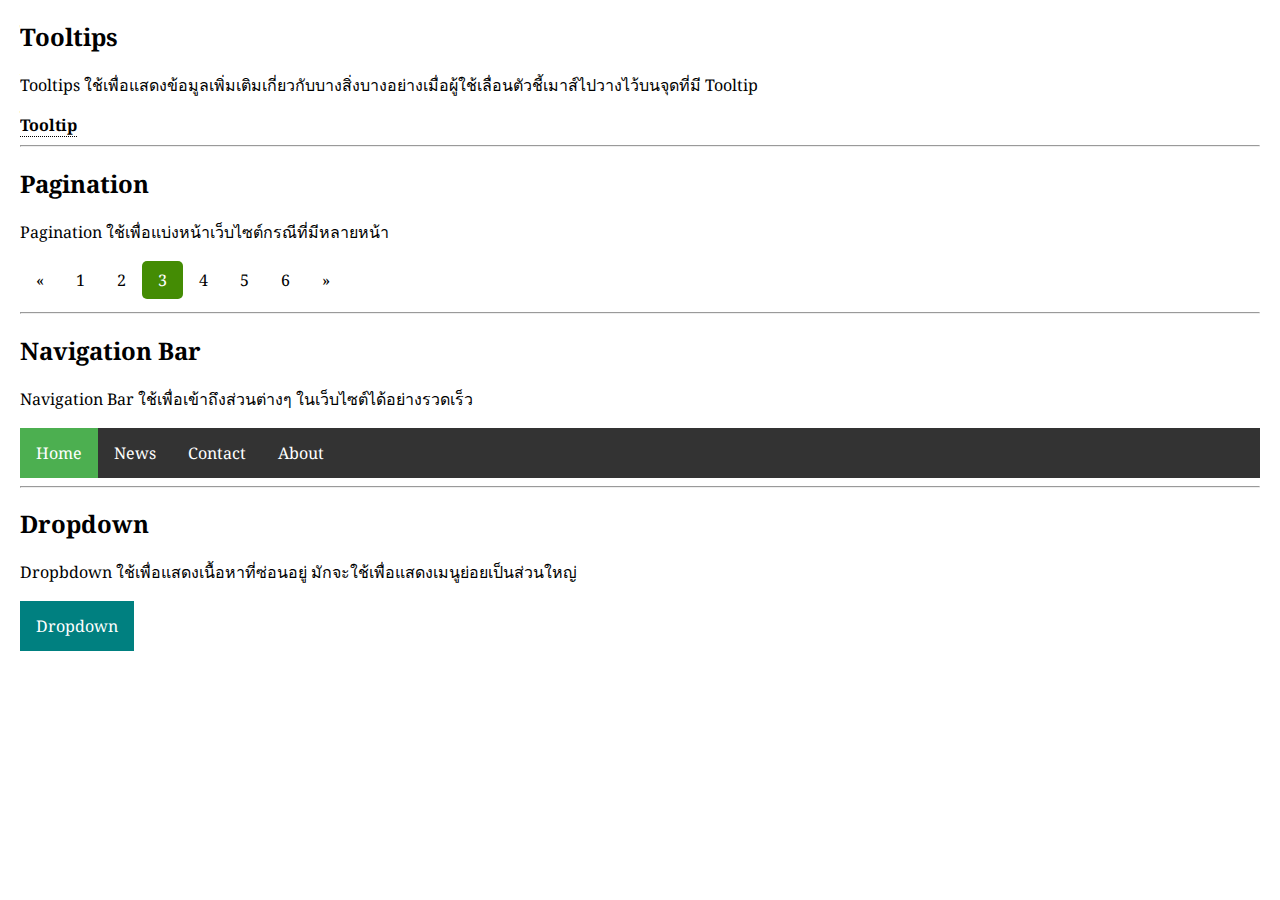
<file: navigation/navigation.html>
<!DOCTYPE html>
<html lang="en">

<head>
    <meta charset="UTF-8">
    <meta name="viewport" content="width=device-width, initial-scale=1.0">
    <meta http-equiv="X-UA-Compatible" content="ie=edge">
    <link href="https://fonts.googleapis.com/css?family=Noto+Serif&display=swap" rel="stylesheet">
    <link rel="stylesheet" href="navigation.css">
    <title>Navigator</title>
</head>

<body>

    <h2>Tooltips</h2>
    <p>Tooltips ใช้เพื่อแสดงข้อมูลเพิ่มเติมเกี่ยวกับบางสิ่งบางอย่างเมื่อผู้ใช้เลื่อนตัวชี้เมาส์ไปวางไว้บนจุดที่มี
        Tooltip</p>
    <div class="tooltip">Tooltip<span class="tooltipText">This is tooltip</span></div>
    <hr>
    <h2>Pagination</h2>
    <p>Pagination ใช้เพื่อแบ่งหน้าเว็บไซต์กรณีที่มีหลายหน้า</p>
    <div class="pagination">
        <a href="#">&laquo;</a>
        <a href="#">1</a>
        <a href="#">2</a>
        <a href="#" class="active">3</a>
        <a href="#">4</a>
        <a href="#">5</a>
        <a href="#">6</a>
        <a href="#">&raquo;</a>
    </div>
    <hr>
    <h2>Navigation Bar</h2>
    <p>Navigation Bar ใช้เพื่อเข้าถึงส่วนต่างๆ ในเว็บไซต์ได้อย่างรวดเร็ว</p>
    <ul>
        <li><a class="active" href="#home">Home</a></li>
        <li><a href="#news">News</a></li>
        <li><a href="#contact">Contact</a></li>
        <li><a href="#about">About</a></li>
    </ul>

    <hr>
    <h2>Dropdown</h2>
    <p>Dropbdown ใช้เพื่อแสดงเนื้อหาที่ซ่อนอยู่ มักจะใช้เพื่อแสดงเมนูย่อยเป็นส่วนใหญ่</p>
    <ul class="dropdown">
        <li>
            <a href="javascript:void(0)" class="dropbtn">Dropdown</a>
            <div class="dropdown-content">
                <a href="#">Link 1</a>
                <a href="#">Link 2</a>
                <a href="#">Link 3</a>
            </div>
        </li>
    </ul class="dropdown">
</body>

</html>
</file>
<file: layout/layout.css>
body {
  margin: 1%;
  font-family: "Noto Serif", Arial, Helvetica, sans-serif;
}
.head {
  width: 100%;
  height: 15vh;
  color: black;
  text-align: center;
  background-color: bisque;
}
.foot {
  width: 100%;
  height: 15vh;
  color: white;
  text-align: center;
  background-color: blueviolet;
}

.menu {
  margin: 0;
  padding: 0;
  overflow: hidden;
  background-color: #333;
}
.menu a {
  display: block;
  color: white;
  text-align: center;
  padding: 14px 16px;
  float: left;
  text-decoration: none;
}

.menu a:hover:not(.active) {
  background-color: #111;
}

.menu .active {
  background-color: #4caf50;
}

main {
  display: flex;
  justify-content: space-around;
  padding: 1vh 1vw;
  background-color: blue;
}

main #sidebar {
  display: inline-block;
  left: 0;
  width: 15%;
  height: 100%;
  margin: 0;
  padding: 0;
  overflow: hidden;
  background-color: #999;
}
main #sidebar a {
  display: block;
  color: white;
  text-align: center;
  padding: 14px 16px;
  text-decoration: none;
}

main #sidebar a:hover:not(.active) {
  background-color: #111;
}

main #sidebar .active {
  background-color: #4caf50;
}
main #content {
  display: inline-block;
  width: 80%;
  right: 0;
  background-color: lime;
}
.flex-container {
  display: flex;
  flex-direction: column;
  justify-content: space-between;
  align-items: center;
  height: 80vh;
}

.flex-item {
  display: block;
  width: 90%;
  background-color: aquamarine;
  border: 1px dotted violet;
  text-align: center;
}

.flex-image {
  display: block;
  border-radius: 8px;
  margin-left: auto;
  margin-right: auto;
  width: 50%;
  height: 150px;
  border: 1px solid cornflowerblue;
}

.grid-container {
  display: grid;
  padding: 1vh 1vw;
  grid-template-columns: auto auto auto auto;
  gap: 10px;
  height: 80vh;
}

.grid-item {
  align-content: center;
  text-align: center;
  background-color: orchid;
}

.grid-image {
  display: block;
  border-radius: 8px;
  margin-left: auto;
  margin-right: auto;
  width: 200px;
  height: 200px;
  border: 1px solid cornflowerblue;
}

.layout a {
  display: block;
  text-align: center;
}
.layout img {
  display: block;
  border: 2px solid magenta;
  margin: auto;
  width: 800px;
  height: 600px;
}
</file>
<file: navigation/navigation.css>
body {
  margin: 20px 20px;
  font-family: "Noto Serif", Arial, Helvetica, sans-serif;
}
/*------------------------------------*/
.tooltip {
  position: relative; /*วางตำแหน่งแบบ relative เพื่อที่สามารถระบุพิกัดได้*/
  display: inline-block; /*เพื่อจัดการแสดงผล block ให้มีขนาดเท่ากับเนื้อหา*/
  font-weight: bold; /*แสดงผลข้อความเป็นตัวหนา*/
  border-bottom: 1px dotted black; /*ขีดเส้นประสีดำขนาด 1px ใต้ข้อความ*/
}

.tooltip .tooltipText {
  /*แสดงผล tooltipText ทั้งหมดที่อยู่ภายใต้ tooltip*/
  visibility: hidden; /*ซ่อนข้อความ tooltip*/
  width: 120px; /*ความกว้างกล่อง tooltip*/
  background-color: gray; /*พื้นหลังกล่องสีเทา*/
  color: white; /*ตัวหนังสือสีขาว*/
  text-align: center; /*ข้อความจัดกึ่งกลาง*/
  border-radius: 6px; /*ทำให้มุมขอบมน*/
  padding: 5px 0px; /*เว้นระยะห่างบนล่าง 5px ซ้ายขวา 0px*/
  position: absolute; /*วางตำแหน่งแบบ absolute เพื่อให้เป็นอิสระ โดยอ้างอิงตำแหน่งจาก parent*/
  z-index: 1; /*กำหนดตำแหน่งกรณีซ้อนทับ ให้แสดงข้อความด้านหน้า*/
  bottom: 100%; /*แสดงตำแหน่ง tooltip ด้านบนข้อความ*/
  left: 25%; /*แสดงตำแหน่ง tooltip เยื้องไปทางขวาข้อความ*/
}

.tooltip:hover .tooltipText {
  visibility: visible; /*เมื่อวางเมาส์ไว้บนความให้แสดง tooltip*/
}
/*------------------------------------*/
.pagination {
  display: inline-block; /*เพื่อจัดการแสดงผล block ให้มีขนาดเท่ากับเนื้อหา*/
}

.pagination a {
  color: black; /*แสดงตัวหนังสือสีดำ*/
  float: left; /*เพื่อให้ tag a ลอยไปชิดฝั่งซ้าย*/
  padding: 8px 16px; /*เว้นระยะห่างบนล่าง 8px ซ้ายขวา 16px*/
  text-decoration: none; /*ไม่ต้องตกแต่งข้อความ เพื่อไม่ให้ tag a ขีดเส้นใต้ลิงก์*/
}

.pagination a.active {
  /*เมื่อมีการ active ลิงก์*/
  background-color: #448c04; /*แสดงพื้นหลังตามค่าสี*/
  color: white; /*แสดงตัวหนังสือสีขาว*/
  border-radius: 5px; /*ทำให้มุมขอบมน*/
}

.pagination a:hover:not(.active) {
  /*เมื่อมีการชี้เมาส์ไปที่ลิงก์อื่น แต่ไม่ได้ใช่ active*/
  background-color: gainsboro; /*แสดงพื้นหลังตามค่าสี*/
  border-radius: 5px; /*ทำให้มุมขอบมน*/
}
/*------------------------------------*/
ul {
  list-style-type: none; /*ไม่แสดงเครื่องหมายหน้าข้อความ*/
  margin: 0; /*แสดงผลชิดขอบ parent*/
  padding: 0; /*ไม่เว้นช่องว่างระหว่างเนื้อหากับกรอบ*/
  overflow: hidden; /*ซ่อนหากมีการล้นออกมานอกกล่อง*/
  background-color: #333; /*แสดงพื้นหลังตามค่าสี*/
}

li {
  float: left; /*เพื่อให้ tag li ลอยไปชิดฝั่งซ้าย*/
}

li a {
  display: block; /*แสดงผล tag a เป็น block*/
  color: white; /*แสดงตัวหนังสือสีขาว*/
  text-align: center; /*จัดข้อความกึ่งกลาง*/
  padding: 14px 16px; /*เว้นระยะห่างบนล่าง 14px ซ้ายขวา 16px*/
  text-decoration: none; /*ไม่ตกแต่งข้อความ เพื่อไม่ให้ tag มีการขีดเส้นใต้*/
}

li a:hover:not(.active) {
  /*เมื่อเอาเมาส์ไปวางไว้บน tag a ที่ไม่ active*/
  background-color: #111; /*แสดงพื้นหลังตามค่าสี*/
}

.active {
  background-color: #4caf50; /*แสดงพื้นหลังตามค่าสีเมื่อมีการ active*/
}

/*------------------------------------*/

.dropdown {
  display: inline-block; /*เพื่อจัดการแสดงผล block ให้มีขนาดเท่ากับเนื้อหา*/
}

.dropbtn {
  color: white; /*แสดงตัวหนังสือสีขาว*/
  background-color: teal; /*แสดงพื้นหลังตามค่าสี*/
  text-align: center; /*จัดข้อความกึ่งกลาง*/
  padding: 14px 16px; /*เว้นระยะห่างบนล่าง 14px ซ้ายขวา 16px*/
  text-decoration: none; /*ไม่ตกแต่งข้อความ เพื่อไม่ให้ tag มีการขีดเส้นใต้*/
}

.dropdown-content {
  display: none; /*ไม่แสดงเนื้อหาที่ซ่อนอยู่*/
  position: absolute; /*วางตำแหน่งแบบ absolute เพื่อให้เป็นอิสระ โดยอ้างอิงตำแหน่งจาก parent*/
  background-color: #f9f9f9; /*แสดงพื้นหลังตามค่าสี*/
  box-shadow: 0px 8px 16px 0px rgba(0, 0, 0, 0.2); /*แสดงผลเงา*/
  z-index: 1; /*กำหนดตำแหน่งกรณีซ้อนทับ ให้แสดงข้อความด้านหน้า*/
  min-width: 160px; /*ความกว้างขั้นต่ำ 160px*/
}

.dropdown-content a {
  /*การแสดงผลข้อความที่ซ่อนอยู่*/
  color: black; /*แสดงตัวหนังสือสีดำ*/
  padding: 12px 16px; /*เว้นระยะห่างบนล่าง 12px ซ้ายขวา 16px*/
  text-decoration: none; /*ไม่ตกแต่งข้อความ เพื่อไม่ให้ tag มีการขีดเส้นใต้*/
  display: block; /*แสดงผลแบบ block*/
  text-align: left; /*จัดข้อความชิดซ้าย*/
}

.dropdown .dropdown-content a:hover {
  /*เมื่อวางเมาส์ไว้บนเนื้อหาที่ซ่อนอยู่*/
  background-color: slategrey; /*แสดงพื้นหลังตามค่าสี*/
  color: white;
}

.dropdown:hover .dropdown-content {
  display: block; /*แสดงผลแบบ block*/
}
</file>
